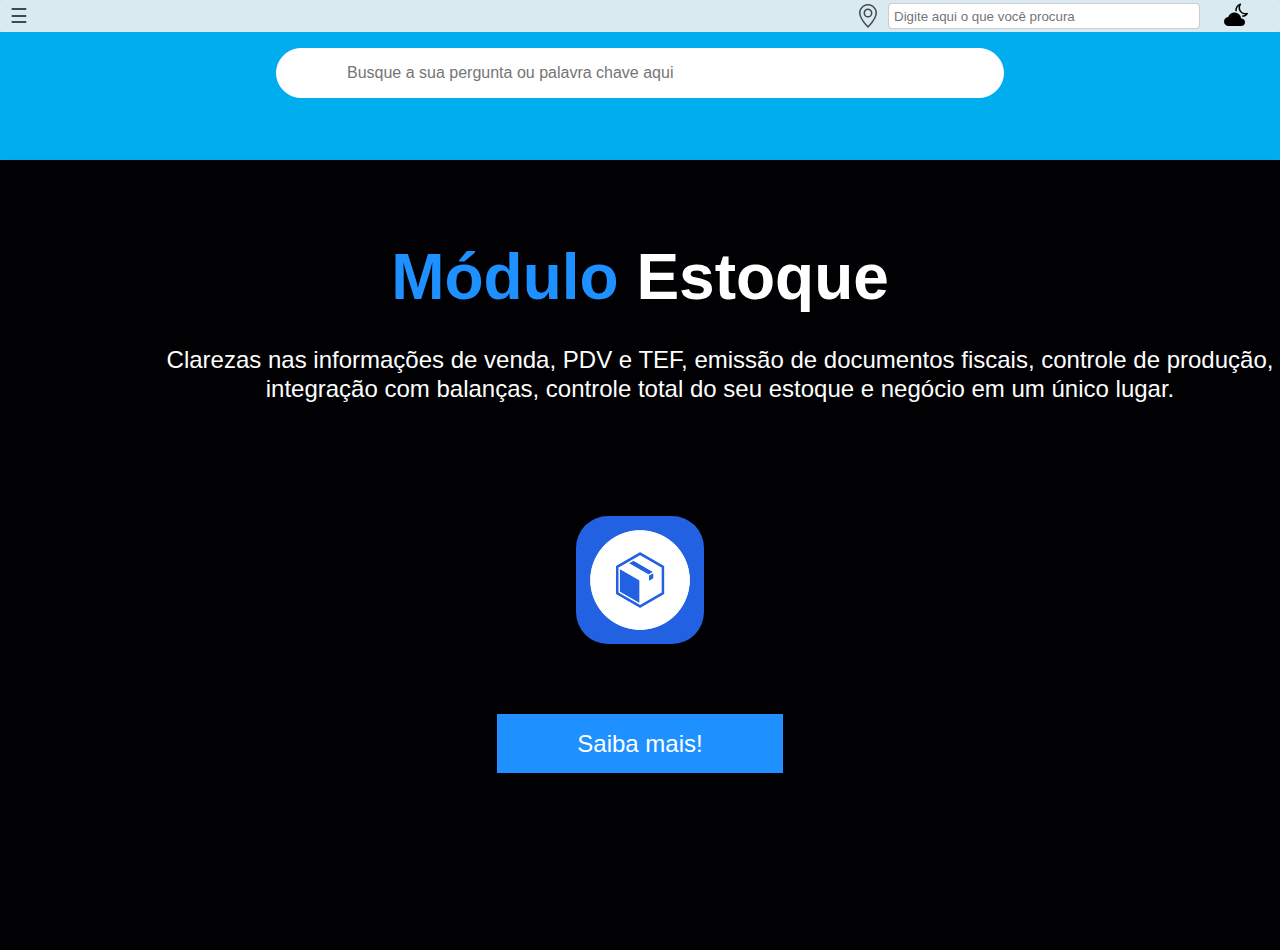
<file: html/tutoriais.html>
<!DOCTYPE html>
<html lang="pt-br">

<head>
    <meta charset="UTF-8">
    <meta name="viewport" content="width=device-width, initial-scale=1.0">
    <title>Dubrasil soluções</title>
    <!-- Bootstrap Icons -->
    <link rel="stylesheet" href="https://cdn.jsdelivr.net/npm/bootstrap-icons@1.10.5/font/bootstrap-icons.css">
    <link rel="stylesheet" href="/css/tutoriais.css">
</head>

<body>
    <div class="topo">
        <!-- Botão do menu lateral -->
        <div class="menutopo">
            <button id="btnlateral">☰</button>
        </div>
        <!-- Botão de alternar tema (canto superior direito) -->
        <div class="tema">
            <button id="btntema"><i class="bi bi-cloud-moon-fill"></i></button>
        </div>
        <!-- Menu lateral -->
        <div id="menu" class="menu">
            <a href="index.html">Início</a>
            <a href="chamados.html">HelpDesk</a>
            <a href="tutoriais.html">Tutoriais</a>
            <a href="#contatos">Contatos</a>
            <ul class="indice" id="indice">
                <li>
                    <a href="#">Módulo estoque</a>
                    <ul class="cadastros">
                        <li>
                            <a href="">Cadastros</a>
                            <ul class="subcadastros">
                                <li><a href="#">Produtos/Serviços</a></li>
                                <li><a href="#">Grupos</a></li>
                                <li><a href="#">Sub Grupos</a></li>
                                <li><a href="#">Fabricantes</a></li>
                                <li><a href="#">Representantes</a></li>
                                <li><a href="#">Funcionários</a></li>
                                <li><a href="#">Transportadoras</a></li>
                                <li><a href="#">Cliente/Fornecedores</a></li>
                                <li><a href="#">Veículos</a></li>
                                <li><a href="#">Marca</a></li>
                                <li><a href="#">Promoção de Produtos</a></li>
                            </ul>
                        </li>
                    </ul>
                </li>
            </ul>
        </div>
        <!-- Barra de Pesquisa -->
        <div class="barrapesquisa">
            <input id="searchInput" type="text" placeholder="Digite aqui o que você procura" oninput="search()">
            <div id="resultados" class="resultados" style="display: none;"></div>
        </div>
        <!-- Mini mapa -->
        <span class="localizacaoicon">
            <i class="bi bi-geo-alt"></i>
            <div class="mapa">
                <iframe
                    src="https://www.google.com/maps/embed?pb=!1m14!1m8!1m3!1d15021.074990080357!2d-47.9391743!3d-19.7437333!3m2!1i1024!2i768!4f13.1!3m3!1m2!1s0x94bad1cd7df5f89d%3A0x6962f422e2242be4!2zRHVCcmFzaWwgU29sdcOnw7Vlcw!5e0!3m2!1spt-BR!2sbr!4v1722262946451!5m2!1spt-BR!2sbr"
                    width="250" height="250" style="border:0;" allowfullscreen="" loading="lazy"
                    referrerpolicy="no-referrer-when-downgrade"></iframe>
            </div>
        </span>
    </div>
    <!-- Cabeçalho -->
    <header>
        <nav class="pesquisa">
            <input type="text" id="searchInput" placeholder="Busque a sua pergunta ou palavra chave aqui">
        </nav>
    </header>
    <!-- Carrosel de Conteúdos -->
    <div class="carousel">
        <div class="carousel-inner" id="carouselInner">
            <div class="carousel-section">
                <div class="slide1">
                    <div id="sobre" class="sobre">
                        <div class="conteudo">
                            <h2 class="h2" id="h2">Módulo <span class="span" id="span">Estoque</span></h2>
                            <p class="p" id="p"> Clarezas nas informações de venda, PDV e TEF, emissão de
                                documentos fiscais, controle de produção,<br>
                                integração com balanças, controle total do seu estoque e negócio em um único
                                lugar.<br>
                            </p>
                            <div class="iconslide1" id="iconslide1">
                                <img src="/img/Estoque.png" alt="estoque" class="imgslide1" id="imgslide1">
                            </div>
                            <div class="btnslide1" id="btnslide1">
                                <a href="#" class="a" id="a">Saiba mais!</a>
                            </div>
                        </div>
                    </div>
                </div>
            </div>
            <div class="carousel-section">
                <div class="slide2">
                    <div id="sobreslide2" class="sobreslide2">
                        <div class="conteudoslide2">
                            <h2 class="h2slide2" id="h2slide2">Módulo <span class="spanslide2"
                                    id="spanslide2">Financeiro</span></h2>
                            <p class="pslide2" id="pslide2"> Organize toda a movimentação financeira de sua empresa,<br>
                                integração com o seu banco na geração de boletos (arquivos de remessa e retorno ou via
                                API).<br>
                                Integração com operadoras para baixa de pagamentos em cartões. Ferramentas para controle
                                de gastos<br>
                                como Centro de Custos e DRE.
                            </p>
                            <div class="iconslide2" id="iconslide2">
                                <img src="/img/financeiro.png" alt="financeiro" class="imgslide2" id="imgslide2">
                            </div>
                            <div class="btnslide2" id="btnslide2">
                                <a href="#" class="aslide2" id="aslide2">Saiba mais!</a>
                            </div>
                        </div>
                    </div>
                </div>
            </div>
            <div class="carousel-section">
                <div class="slide3">
                    <div id="sobreslide3" class="sobreslide3">
                        <div class="conteudoslide3">
                            <h2 class="h2slide3" id="h2slide3">Outras <span class="spanslide3"
                                    id="spanslide3">Funcionalidades</span></h2>
                            <p class="pslide3" id="pslide3"> Arquivos contábeis, Dashboard com macro visão
                                empresarial<br>
                                aplicações específicas para o cada tipo de negócio e outras ferramentas...<br>
                            </p>
                            <div class="iconslide3" id="iconslide3">
                                <img src="/img/tgalogo.png" alt="Outras Funcionalidades" class="imgslide3"
                                    id="imgslide3">
                            </div>
                            <div class="btnslide3" id="btnslide3">
                                <a href="#" class="aslide3" id="aslide3">Saiba mais!</a>
                            </div>
                        </div>
                    </div>
                </div>
            </div>
        </div>
    </div>
    <div class="hover-zone left" id="hoverLeft"></div>
    <div class="hover-zone right" id="hoverRight"></div>
    </div>
    <!-- Carrosel de Conteúdos
    <div class="carousel">
        <div class="carousel-inner" id="carouselInner">
            <div class="carousel-section">
                <div class="moduloestoque">
                    <section id="sobre">
                        <div class="conteudo">
                            <h2>Módulo <span class="spansobre">Estoque</span>
                            </h2>
                            <p> Clarezas nas informações de venda, PDV, emissão de documentos fiscais, controle de
                                produção,
                                integração com balanças, controle total do seu estoque e negócio em uma única
                                ferramenta...<br></p>
                            <img src="/img/Estoque.png" alt="estoque" class="estoque">
                            <a href="#" class="btn">Saiba mais!</a>
                        </div>
                    </section>
                </div>
            </div>
            <div class="carousel-section">
                <div class="modulofinanceiro">
                    <section id="sobre">
                        <div class="conteudo">
                            <h2>Módulo <span class="spansobre">Financeiro</span>
                            </h2>
                            <p> Organize toda a movimentação financeira, fiscal e bancária de forma fácil e ágil.
                                Remessa e retorno de boletos via API, baixa de cartões por meio de importação de
                                arquivos e muito mais...<br>
                            </p>
                            <img src="/img/Financeiro.png" alt="financeiro" class="financeiro">
                            <a href="#" class="btn">Saiba mais!</a>
                        </div>
                    </section>
                </div>
            </div>
            <div class="carousel-section">Conteúdo 3</div>
        </div>
        <div class="hover-zone left" id="hoverLeft"></div>
        <div class="hover-zone right" id="hoverRight"></div>
    </div>-->
    <script src="/js/script.js"></script>
</body>

</html>
</file>
<file: css/tutoriais.css>
/* Configuração Global */

* {
    margin: 0;
    padding: 0;
    outline: none;
    border: none;
    text-decoration: none;
    transition: 0.2s linear;
    font-family: "Roboto", sans-serif;
    scroll-behavior: smooth;
}

:root {
    --main-color: #1E90FF;
    --black: #13131a;
    --bg: #010103;
    --border: 0.1rem solid rgba(255, 255, 255, 0.3);
}

.titulo {
    font-size: 4rem;
    color: var(--main-color);
    text-align: center;
    margin-bottom: 2rem;
}

.titulo span {
    color: #fff;
}

section {
    padding: 3rem 2rem;
    margin: 0 auto;
    max-width: 1200px;
}

body {
    font-family: Arial, sans-serif;
    margin: 0;
    overflow-x: hidden;
    background-color: var(--bg);
    color: #111;
}

/* Menu Topo */

.topo {
    position: fixed;
    margin: 0;
    width: 100%;
    height: 2rem;
    font-size: 24px;
    background-color: #f1f1f1af;
    color: #000000b0;
    border: none;
    border-radius: 1px;
    z-index: 1;
}

.menutopo {
    position: fixed;
    margin: 0;
    width: 100%;
    height: 2rem;
    font-size: 24px;
    background-color: #f1f1f1af;
    color: #000000b0;
    border: none;
    border-radius: 1px;
}

.menutopo button {
    background-color: transparent;
}

/* Botão do menu lateral */

#btnlateral {
    position: fixed;
    height: 2rem;
    font-size: 20px;
    cursor: pointer;
    z-index: 1000;
    color: #000000b0;
    border: none;
    padding: 2px 10px;
    border-radius: 5px;
}

/* Botão de alternar tema (canto superior direito) */

.tema {
    position: fixed;
    height: 0.5rem;
    right: 20px;
    z-index: 1000;
}

.tema button {
    font-size: 24px;
    cursor: pointer;
    color: #000;
    background-color: transparent;
    border: none;
    padding: 1px 12px;
    border-radius: 5px;
}

/* Menu Lateral */


.menu {
    height: 100%;
    width: 0;
    position: fixed;
    top: 0;
    left: 0;
    background-color: #fff;
    overflow-x: hidden;
    transition: 0.5s;
    padding-top: 60px;
    z-index: 1000;
}

.menu a {
    display: block;
    padding: 10px 15px;
    text-decoration: none;
    color: #333;
    border-bottom: 1px solid #fff;
    transition: all 0.3s ease;

}

.menu a:hover {
    background-color: #007BFF;
    color: #fff;
}

/* Índice */
.indice {
    list-style: none;
    padding: 0;
    margin: 0;
    color: #333;
}

.indice>li {
    position: relative;
}

.indice>li a {
    display: block;
    padding: 10px 15px;
    text-decoration: none;
    color: #333;
    border-bottom: 1px solid #fff;
    transition: all 0.3s ease;
}

.indice>li a:hover {
    background-color: #007BFF;
    color: #fff;
}

/* Cadastros */
.cadastros {
    list-style: none;
    position: absolute;
    top: 100%;
    left: 0;
    padding: 0;
    margin: 0;
    display: none;
    z-index: 1;
}

.cadastros li a {
    display: block;
    padding: 10px 15px;
    text-decoration: none;
    color: #333;
    border-bottom: 1px solid #fff;
    transition: all 0.3s ease;
}

.cadastros li a:hover {
    background-color: #007BFF;
    color: #fff;
}

/* Exibir o cadastros ao passar o mouse */
.indice >li:hover .cadastros {
    display: block;
}

/* Índice */
.cadastros {
    list-style: none;
    padding: 0;
    margin: 0;
    color: #333;
}

.cadastros>li {
    position: relative;
}

.cadastros>li a {
    display: block;
    padding: 10px 15px;
    text-decoration: none;
    color: #333;
    border-bottom: 1px solid #fff;
    transition: all 0.3s ease;
}

.cadastros>li a:hover {
    background-color: #007BFF;
    color: #fff;
}

/* Cadastros */
.subcadastros {
    list-style: none;
    position: absolute;
    top: 100%;
    left: 0;
    padding: 0;
    margin: 0;
    display: none;
    z-index: 1;
}

.subcadastros li a {
    display: block;
    padding: 10px 15px;
    text-decoration: none;
    color: #333;
    border-bottom: 1px solid #fff;
    transition: all 0.3s ease;
}

.subcadastros li a:hover {
    background-color: #007BFF;
    color: #fff;
}

/* Exibir o cadastros ao passar o mouse */
.cadastros>li:hover .subcadastros {
    display: block;
}
/* Barra de Pesquisa */

.barrapesquisa {
    cursor: pointer;
    position: fixed;
    right: 5rem;
    width: 300px;
    height: 1.5rem;
    top: 3px;
    padding: 0 5px;
    border: 1px solid #ccc;
    border-radius: 4px;
}

.barrapesquisa input {
    cursor: pointer;
    position: fixed;
    right: 5rem;
    width: 300px;
    height: 1.5rem;
    top: 3px;
    padding: 0 5px;
    border: 1px solid #ccc;
    border-radius: 4px;
}

.barrapesquisa input[type="text"] {
    padding: 0 5px;
    width: 300px;
    height: 1.5rem;
    border: 1px solid #ccc;
    border-radius: 4px;
}

.resultados {
    font-family: Arial, sans-serif;
    font-size: 24px;
    padding: 35px 5px;
    width: 294px;
    height: 5rem;
    right: 5rem;
    background-color: #f9f9f9;
    border: 1px solid #ddd;
    border-radius: 5px;
}


/* Mini mapa */

.localizacaoicon {
    cursor: pointer;
    position: fixed;
    font-size: 24px;
    right: 25rem;
    top: 0.2rem;
    height: 1.5;
    z-index: 1000;
}

.mapa {
    display: none;
    position: absolute;
    top: 29px;
    width: 300px;
    height: 300px;
    border: 1px solid var(--main-color);
}

.mapa iframe {
    width: 100%;
    height: 100%;
    border: 0;
}

/* Cabeçalho */

.pesquisa {
    width: 100%;
    height: 10rem;
    text-align: center;
    background-color: #00aeef;
}

.pesquisa_input {
    text-align: center;
    border-radius: 50%;
}

.pesquisa input {
    margin-top: 3rem;
    width: 50%;
    border: none;
    border-radius: 30px;
    padding: 15px 16px 15px 70px;
    height: auto;
    line-height: normal;
    font-size: 16px;
    border: solid 1px #fff;
}

/* Carousel */

.carousel {
    position: relative;
    width: 100%;
    height: 49.3rem;
    overflow: hidden;
    box-shadow: 0 4px 8px rgba(0, 0, 0, 0.1);

}

.carousel-inner {
    display: flex;
    width: 300%;
    height: 50rem;
    transition: transform 2.0s ease;
}

.carousel-section {
    padding-top: 5rem;
    flex: 1;
    width: 100%;
    height: 100rem;
    display: flex;
    font-size: 1.5rem;
    color: #fff;
    align-items: center;
}

.carousel-section:nth-child(1) {
    background-color: #010103;
}

.carousel-section:nth-child(2) {
    background-color: #1E90FF;
}

.carousel-section:nth-child(3) {
    background-color: #010103;
}

.hover-zone {
    position: absolute;
    top: 0;
    bottom: 0;
    margin-top: 10rem;
    width: 2%;
    height: 49.4rem;
    cursor: pointer;
}

.hover-zone.left {
    left: 0;
}

.hover-zone.right {
    right: 0;
}

/* Módulo estoque */

.slide1 {
    width: 100%;
    height: 100rem;
    align-items: center;
}

.slide1 .sobre {
    width: 100%;
    height: 100rem;
}

.slide1 .conteudo {
    width: 100%;
    height: 100rem;
}

.slide1 .conteudo .h2 {
    color: #1E90FF;
    font-size: 4rem;
    width: 100%;
    text-align: center;
    align-items: center;
    transition: transform 3.0s ease;
}

.slide1 .conteudo .span {
    color: #fff;
    transition: transform 3.0s ease;
}

.slide1 .conteudo .p {
    color: #fff;
    font-size: 1.5rem;
    font-weight: 100;
    line-height: 1.2;
    text-align: center;
    align-items: center;
    padding: 2rem 0;
    margin-left: 10rem;
    transition: transform 3.0s ease;
}

.iconslide1 {
    margin-top: 5rem;
    text-align: center;
    align-items: center;
    transition: transform 3.0s ease;
}

.iconslide1 .imgslide1 {
    border-radius: 25%;
    text-align: center;
    align-items: center;
    height: 8rem;
    width: 8rem;
    transition: transform 3.0s ease;
}

.btnslide1 {
    margin-top: 5rem;
    text-align: center;
    align-items: center;
    transition: transform 3.0s ease;
}

.btnslide1 .a {
    background-color: var(--main-color);
    color: #fff;
    padding: 1rem 5rem;
    font-size: 1.5rem;
    cursor: pointer;
    transition: transform 3.0s ease;
}

.btnslide1 .a:hover {
    letter-spacing: 0.2rem;
}

/* Módulo Financeiro */

.slide2 {
    width: 100%;
    height: 100rem;
}

.slide2 .sobreslide2 {
    width: 100%;
    height: 100rem;
}

.slide2 .conteudoslide2 {
    width: 100%;
    height: 100rem;
}

.slide2 .conteudoslide2 .h2slide2 {
    color: #010103;
    font-size: 4rem;
    width: 100%;
    text-align: center;
    align-items: center;
    transition: transform 3.0s ease;
}

.slide2 .conteudoslide2 .spanslide2 {
    color: #fff;
    transition: transform 3.0s ease;
}

.slide2 .conteudoslide2 .pslide2 {
    color: #fff;
    font-size: 1.5rem;
    font-weight: 100;
    line-height: 1.2;
    text-align: center;
    align-items: center;
    padding: 2rem 0;
    transition: transform 3.0s ease;
}

.iconslide2 {
    border-radius: 25%;
    margin-top: 5rem;
    text-align: center;
    align-items: center;
    transition: transform 3.0s ease;
}

.iconslide2 .imgslide2 {
    border-radius: 25%;
    text-align: center;
    align-items: center;
    height: 8rem;
    width: 8rem;
    transition: transform 3.0s ease;
}

.btnslide2 {
    margin-top: 5rem;
    text-align: center;
    align-items: center;
    transition: transform 3.0s ease;
}

.btnslide2 .aslide2 {
    background-color: var(--bg);
    color: #fff;
    padding: 1rem 5rem;
    font-size: 1.5rem;
    cursor: pointer;
    transition: transform 3.0s ease;
}

.btnslide2 .aslide2:hover {
    letter-spacing: 0.2rem;
}

/* Outras Funcionalidade */
.slide3 {
    width: 100%;
    height: 100rem;
}

.slide3 .sobreslide3 {
    width: 100%;
    height: 100rem;
}

.slide3 .conteudoslide3 {
    width: 100%;
    height: 100rem;
}

.slide3 .conteudoslide3 .h2slide3 {
    color: #1E90FF;
    font-size: 4rem;
    width: 100%;
    text-align: center;
    align-items: center;
    transition: transform 3.0s ease;
}

.slide3 .conteudoslide3 .spanslide3 {
    color: #fff;
    transition: transform 3.0s ease;
}

.slide3 .conteudoslide3 .pslide3 {
    color: #fff;
    font-size: 1.5rem;
    font-weight: 100;
    line-height: 1.2;
    text-align: center;
    align-items: center;
    padding: 2rem 0;
    transition: transform 3.0s ease;
}

.iconslide3 {
    border-radius: 25%;
    margin-top: 5rem;
    text-align: center;
    align-items: center;
    transition: transform 3.0s ease;
}

.iconslide3 .imgslide3 {
    border-radius: 25%;
    text-align: center;
    align-items: center;
    height: 8rem;
    width: 8rem;
    transition: transform 3.0s ease;
}

.btnslide3 {
    margin-top: 5rem;
    text-align: center;
    align-items: center;
    transition: transform 3.0s ease;
}

.btnslide3 .aslide3 {
    background-color: #1E90FF;
    color: #fff;
    padding: 1rem 5rem;
    font-size: 1.5rem;
    cursor: pointer;
    transition: transform 3.0s ease;
}

.btnslide3 .aslide3:hover {
    letter-spacing: 0.2rem;
}

/* Modo Dark Mode (ativados com a classe .dark-mode no body) */
body.dark-mode {
    background-color: #121212;
    color: #e0e0e0;
}

body.dark-mode .menutopo {
    background-color: #111;
    color: #fff;
}

body.dark-mode #btnlateral {
    background-color: #111;
    color: #fff;
}

body.dark-mode .tema button {
    background-color: #111;
    color: #fff;
}

body.dark-mode .menu {
    background-color: #111;
}

body.dark-mode .menu a {
    color: #fff;
}

body.dark-mode .menu a:hover {
    background-color: #575757;
}
</file>
